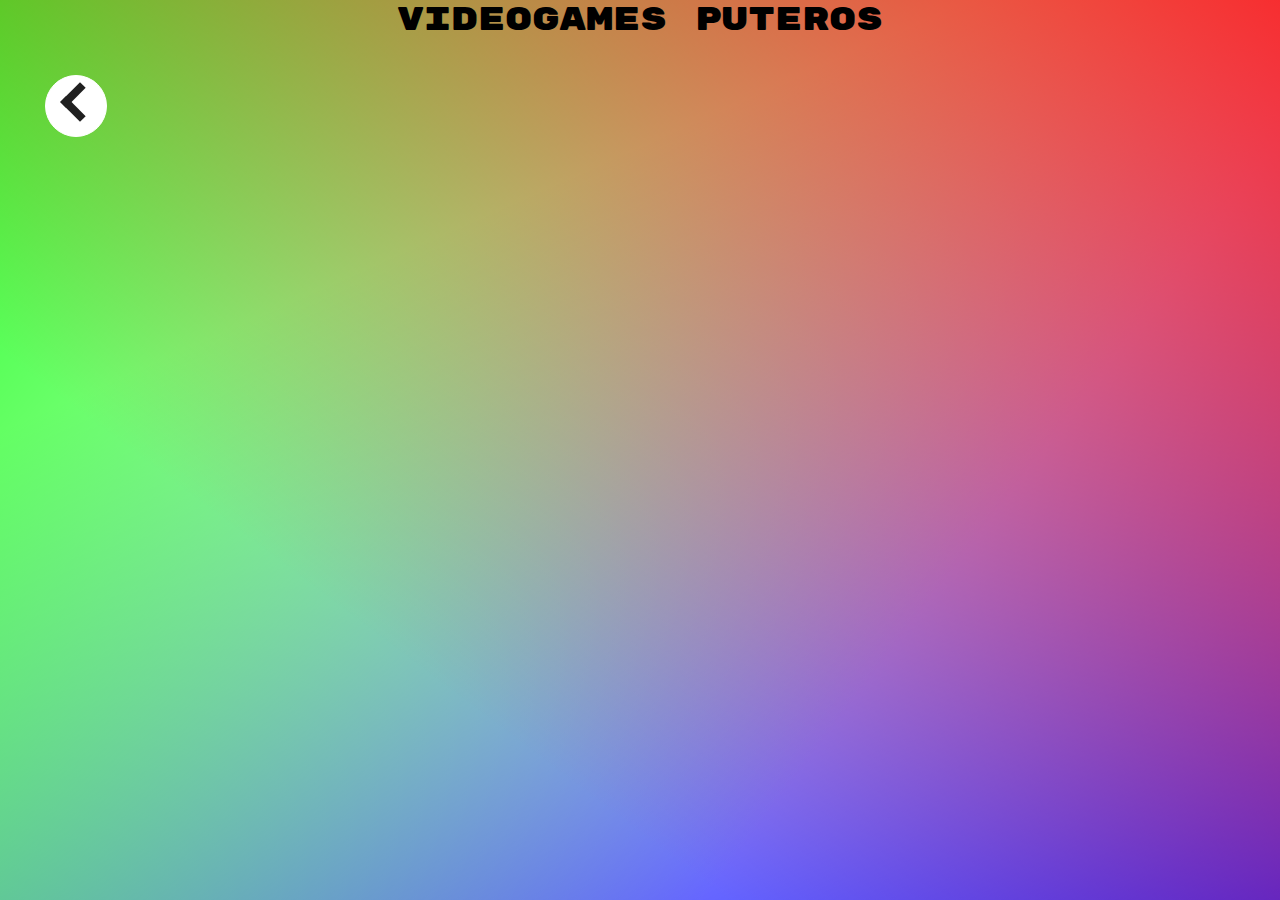
<file: Html - copia/PC.html>
<html lang="es">
<head>
    <meta charset="UTF-8">
    <meta name="viewport" content="width=device-width, initial-scale=1.0">
    <link rel="stylesheet" href="elpepe.css">
    <title>putero's games</title>
    <header style="font-size: xx-large; text-align: center;">Videogames Puteros</header>
   
   
    <link rel="preconnect" href="https://fonts.googleapis.com">
<link rel="preconnect" href="https://fonts.gstatic.com" crossorigin>
<link href="https://fonts.googleapis.com/css2?family=Madimi+One&family=Rubik+Mono+One&display=swap" rel="stylesheet">



</head>
<body>
    <div id="slidebar">
        <div class="toggle-btn">
            <div class="arr-left"><div></div></div>
        </div>
        <ul>
            <li>
                <img src="Img/Logo 1.png" alt="Logo" class="Logo" width="180px" height="20px">
            </li>
            <li>Home</li>
            <li>PC</li>
            <li>PC con crack</li>
            <li>Wii</li>
        </ul>
    </div>
    <script src="main.js" charset="UTF-8"></script>
</body>
</html>
</file>
<file: Html - copia/elpepe.css>
body {
    background: linear-gradient(
        217deg,
        rgba(255, 0, 0, 0.8),
        rgba(255, 0, 0, 0) 70.71%
      ), linear-gradient(127deg, rgba(0, 255, 0, 0.8), rgba(0, 255, 0, 0) 70.71%),
      linear-gradient(336deg, rgba(0, 0, 255, 0.8), rgba(0, 0, 255, 0) 70.71%);
  }
header {
    font-family: "Rubik Mono One", monospace;
    font-weight: 400;
    font-style: normal;
  }

* {
margin: 0%;
padding: 0%;
}

#slidebar {
    position: fixed;
    width: 200px;
    height: 100%;
    background: #151719;
    left: -200px;
    transition: all 400ms linear;
}

#slidebar.active {
    left: 0;
}

#slidebar ul li{
    color: rgba(0, 0, 0, 0.9);
    text-align: center;
    padding: 15px 10px;
    border-bottom: 1px solid rgba(100, 100, 100, .3);
}

.Logo {
    display: block;
    margin: 0% auto;
}

#slidebar .toggle-btn {
    position: absolute;
    left: 230px;
    top: 20;
    cursor: pointer;
}

#slidebar .toggle-btn .arr-left{
    display: block;
    width: 60px;
    height: 60px;
    text-align: center;
    font-size: 30px;
    border: 1px solid rgb(255, 255, 255);
}

.arr-left {
    background: white;
    height: 100px;
    width: 100px;
    border-radius: 100%;
    margin: 15px;
    transition: 0.4s ease;
}

.arr-left:hover {
    box-shadow: 0px 0px 20px black;
}

.arr-left div {
    position: absolute;
    height: 20px;
    width: 20px;
    border-top: 8px solid #202020;
    border-left: 8px solid #202020;
    transform: rotate(45deg);
    left: 20px;
    top: 20px;
    align-items: center;
}

.arr-left {
    transform: rotate(-90deg);
}

.full-bg-mkw {
	background-image: url("../img/infinity-war-wallpaper.jpg");
	background-size: cover;
	background-position: center;
	width: 100%;
	height: 100%;
	padding: 1px;
	box-sizing: border-box;
    justify-content: start;
}

.poster-content-mkw {
	padding: 20px;
	box-sizing: border-box;
   
}

.game_mkw {
	color: rgb(0, 0, 0);
	font-size: 20px;
	margin-left: 17%;
    
}

.release-date-mkw {
	color: rgb(0, 0, 0);
	font-size: 20px;
    margin-left: 17%;
    font-family: Arial, Helvetica, sans-serif;
}

.gamemkw {
    margin-left: 17%;
    height: 500px;
    transition: 500ms;
}

.gamemkw:hover {
    box-shadow: 0px 0px 20px black;
}

.poster-content-tlozss {
	padding: 20px;
	box-sizing: border-box;
  
}

.game_tlozss {
	color: rgb(0, 0, 0);
	font-size: 20px;
	
}

.release-date-tlozss {
	color: rgb(0, 0, 0);
	font-size: 20px;
    
    font-family: Arial, Helvetica, sans-serif;
}

.gametlozss {
    
    height: 500px;
    transition: 500ms;

}

.gametlozss:hover {
    box-shadow: 0px 0px 20px black;
}

.full-bg-tlozss {
	background-image: url("../img/infinity-war-wallpaper.jpg");
	background-size: cover;
	box-sizing: border-box;
}
.games-container {
	display: flex;
}

footer {
    justify-content: space-between;
    background-color: #f2f2f2;
    padding: 10px;
    box-sizing: border-box;
    position: absolute;
    bottom: 0%;
    width: 100%;
  }
  
  footer p {
    margin: 0;
  }
</file>
